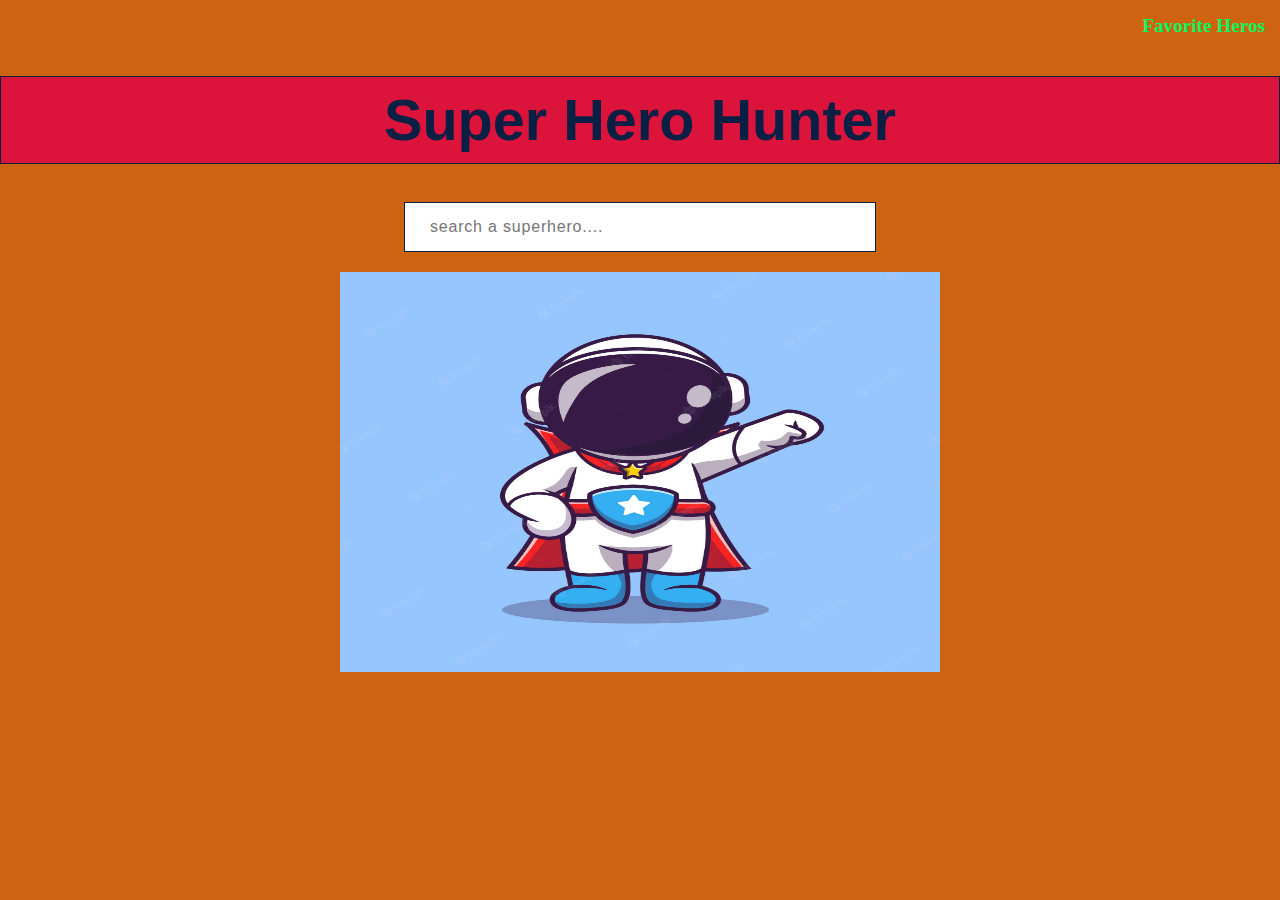
<file: index.html>
<!DOCTYPE html>
<html>
  <head>
    <title>SuperHero Hunter</title>
    <link rel="icon" href="./icon.webp"/>
    <link rel="stylesheet" href="./style.css">
  </head>
  <body>
    <!-- <img id="background-img" src="./icon.webp"> -->
    <div class="nav">
      <a href="./favHeros.html">Favorite Heros</a>
    </div>
    <header>
      <h1 id="title">Super Hero Hunter</h1>
    </header>
    <main>
      <div id="search-container">
        <input type="text" id="search" name="search" placeholder="search a superhero...."/>
        <!-- <button id="submit-button" type="submit">search</button> -->
        <div id="search-results-container">

        </div>
      </div>
    </main>
    <div>
      <img id="background-img" src="./icon.webp">
    </div>
  </body>
  <script type="text/javascript" src="./index.js"></script>
</html>
</file>
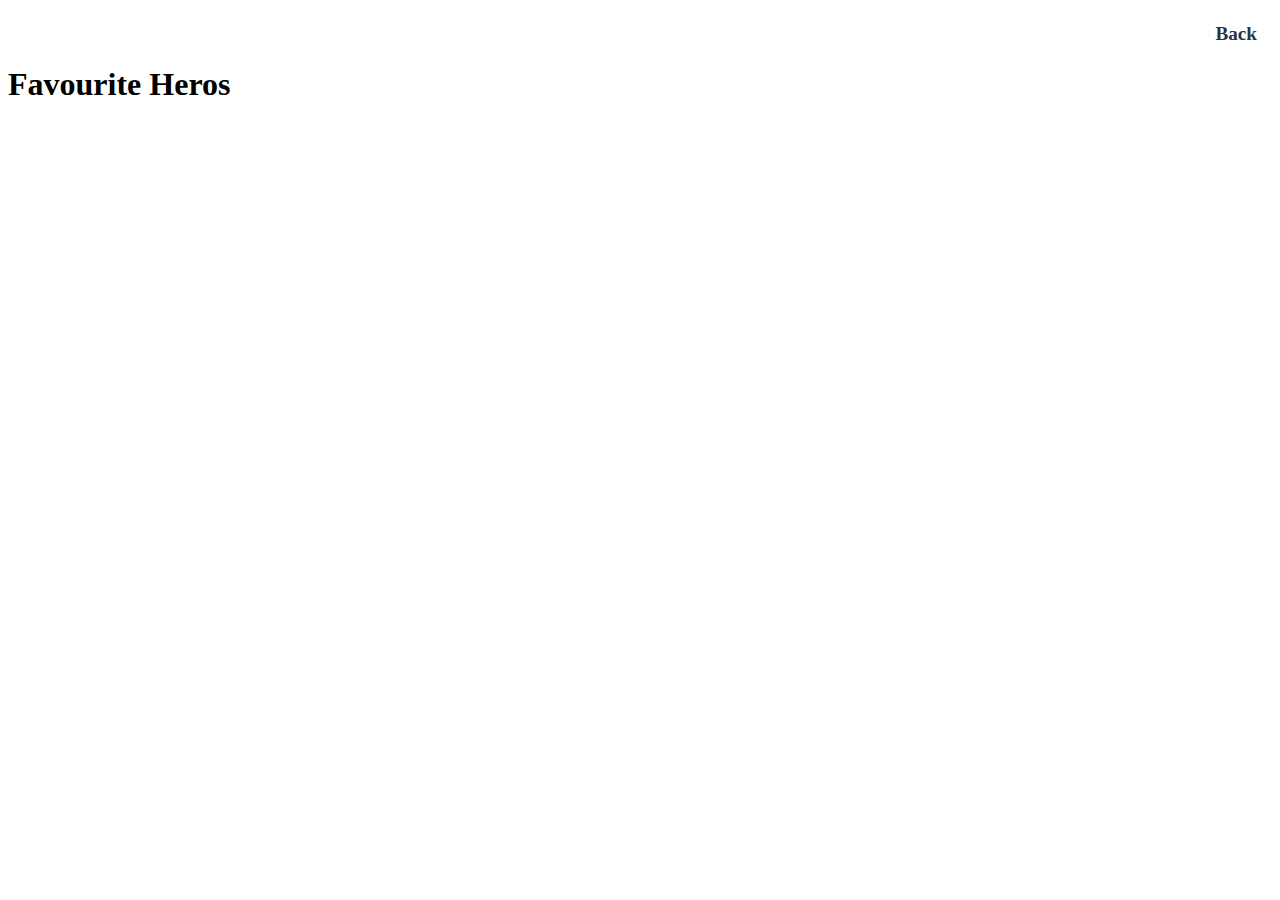
<file: favHeros.html>
<!DOCTYPE html>
<html>
  <head>
    <title>Favourite Heros</title>
    <link rel="icon" href="./icon.webp"/>
    <link rel="stylesheet" href="./favHeros.css">
  </head>
  <body>
    <div class="nav">
      <a href="./index.html">Back</a>
    </div>
    <header>
      <h1 id="title">Favourite Heros</h1>
    </header>
    <div id="favourite-heros">

    </div>
  </body>
  <script src="./favHeros.js"></script>
</html>
</file>
<file: style.css>
body{
  background-color: #ce6311;
  /* background-image: url('superhero.jpg'); */
  margin: auto;
  text-align: center;
}
#background-img{
  /* background-attachment: fixed;
  background-repeat: no-repeat; */
  height: 400px;
  margin-top: 20px;
  width: 600px;
  
  /* position:absolute; */
  ;
  /*z-index: -1;*/

}

#title{
  color: #0A1F44;
  background-color: crimson;
  font-family: Arial, Helvetica, sans-serif;
  font-size: 3.6rem;
  border: 1px solid;
  padding: 10px;
}

#search-container{
  position: relative;
  display: inline-block;
}

#search{
  width: 420px;
  padding: 15px 25px;
  /* border-radius: 25px; */
  border: 1px solid #0A1F44;
  font-size: 1rem;
  letter-spacing: 0.05rem;
}

#search:focus{
  outline: none;
}

#search-results-container{
  position: absolute;
  border: 1px solid #d4d4d4;
  border-bottom: none;
  border-top: none;
  z-index: 99;
  top: 100%;
  left: 0;
  right: 0;
  max-height: 400px;
  overflow-y: scroll;
}

#search-results-container div {
  padding: 10px;
  cursor: pointer;
  background-color: #fff; 
  border-bottom: 1px solid #d4d4d4; 
}

.search-item{
  display: flex;
  flex-direction: row;
  justify-content: space-between;
}






















.nav{
  
  display: flex;
  justify-content: flex-end;
  align-items: center;
  padding: 15px 15px 0 0;
}

.nav a{
  text-decoration: none;
  color: #07f85f;
  font-weight: bold;
  font-size: 1.2rem;
}
</file>
<file: favHeros.css>
#favourite-heros{
    display: flex;
    width: 85%;
    margin: auto;
    min-width: 480px;
    align-items: center;
    justify-content: center;
    flex-direction: column;
  }
  
  .hero-details{
    display: flex;
    align-items: center;
    justify-content: center;
    width: 100%;
    padding: 10px;
  }
  
  .hero-img-container{
    height: 270px;
    width: 210px;
  }
  
  .hero-img-container img{
    width: 100%;
    height: 100%;
    object-fit: fill;
  }
  
  .info{
    display: flex;
    flex-direction: column;
    justify-content: flex-start;
    align-items: center;
    padding: 35px;
    margin-top: -35px;
  }
  
  .hero-name{
    font-size: 1.5rem;
    font-family: 'Courier New', Courier, monospace;
    font-weight: bold;
    padding: 10px;
  }
  
  .remove-fav{
    font-size: 1rem;
    font-family: Arial, Helvetica, sans-serif;
    background-color: #5CC7B2;
    padding: 15px;
    color: #FFFFFF;
    border-radius: 5px;
  }
  
  .remove-fav:hover{
    background-color: #C75C71;
    cursor: pointer;
  }
  
  .nav{
    display: flex;
    justify-content: flex-end;
    align-items: center;
    padding: 15px 15px 0 0;
  }
  
  .nav a{
    text-decoration: none;
    color: #2A3542;
    font-weight: bold;
    font-size: 1.2rem;
  }
</file>
